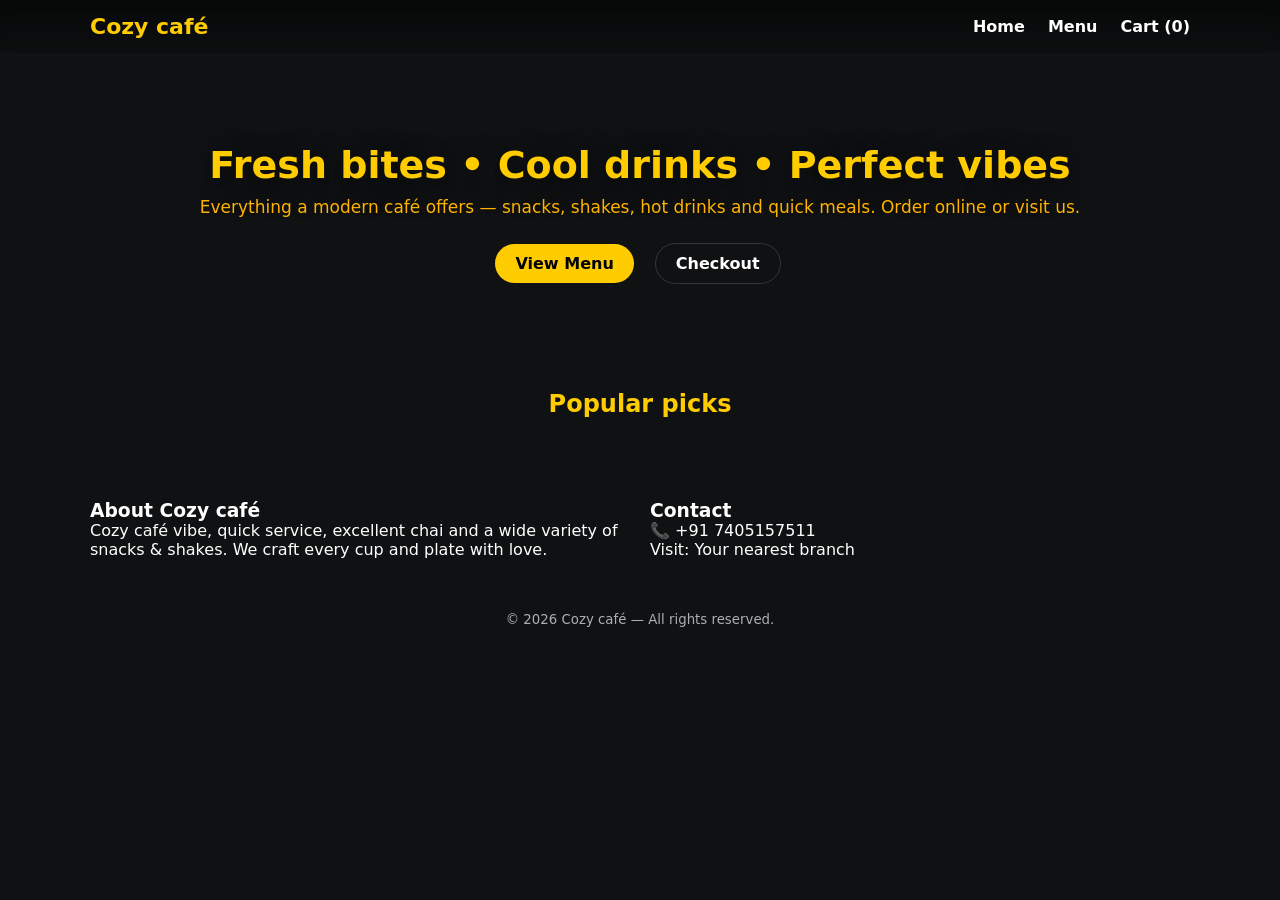
<file: index.html>
<!DOCTYPE html>
<html lang="en">
<head>
  <meta charset="utf-8" />
  <meta name="viewport" content="width=device-width,initial-scale=1" />
  <title>Cozy café — Home</title>
  <link rel="stylesheet" href="./style.css" />
  <script src="script.js"></script>

</head>
<body>
  <header class="site-header">
    <div class="container header-row">
      <a class="brand" href="./index.html">Cozy café</a>
      <nav class="nav">
        <a href="./index.html">Home</a>
        <a href="./menu.html">Menu</a>
        <a href="./checkout.html" class="cart-link">Cart (<span id="cart-count">0</span>)</a>
      </nav>
      <button class="mobile-toggle" aria-label="toggle menu">☰</button>
      <!-- <button onclick="addToCart(`${item.id}`)" class="add-btn">Add to Cart</button> -->

    </div>
  </header>

  <main>
    <section class="hero">
      <div class="container hero-inner">
        <h1>Fresh bites • Cool drinks • Perfect vibes</h1>
        <p class="lead">Everything a modern café offers — snacks, shakes, hot drinks and quick meals. Order online or visit us.</p>
        <div class="hero-ctas">
          <a class="btn" href="./menu.html">View Menu</a>
          <a class="btn btn-ghost" href="./checkout.html">Checkout</a>
        </div>
      </div>
    </section>

    <section class="container section">
      <h2 class="section-title">Popular picks</h2>
      <div id="featured-grid" class="card-grid"></div>
    </section>

    <section class="container section small">
      <div class="two-col">
        <div>
          <h3>About Cozy café</h3>
          <p>Cozy café vibe, quick service, excellent chai and a wide variety of snacks & shakes. We craft every cup and plate with love.</p>
        </div>
        <div>
          <h3>Contact</h3>
          <p>📞 +91 7405157511</p>
          <p>Visit: Your nearest branch</p>
        </div>
      </div>
    </section>
  </main>

  <footer class="site-footer">
    <div class="container">
      <small>© <span id="year"></span> Cozy café — All rights reserved.</small>
    </div>
  </footer>

  <script src="script.js"></script>
  <script>
    // small init for index page
    document.getElementById('year').textContent = new Date().getFullYear();
  </script>
</body>
</html>
</file>
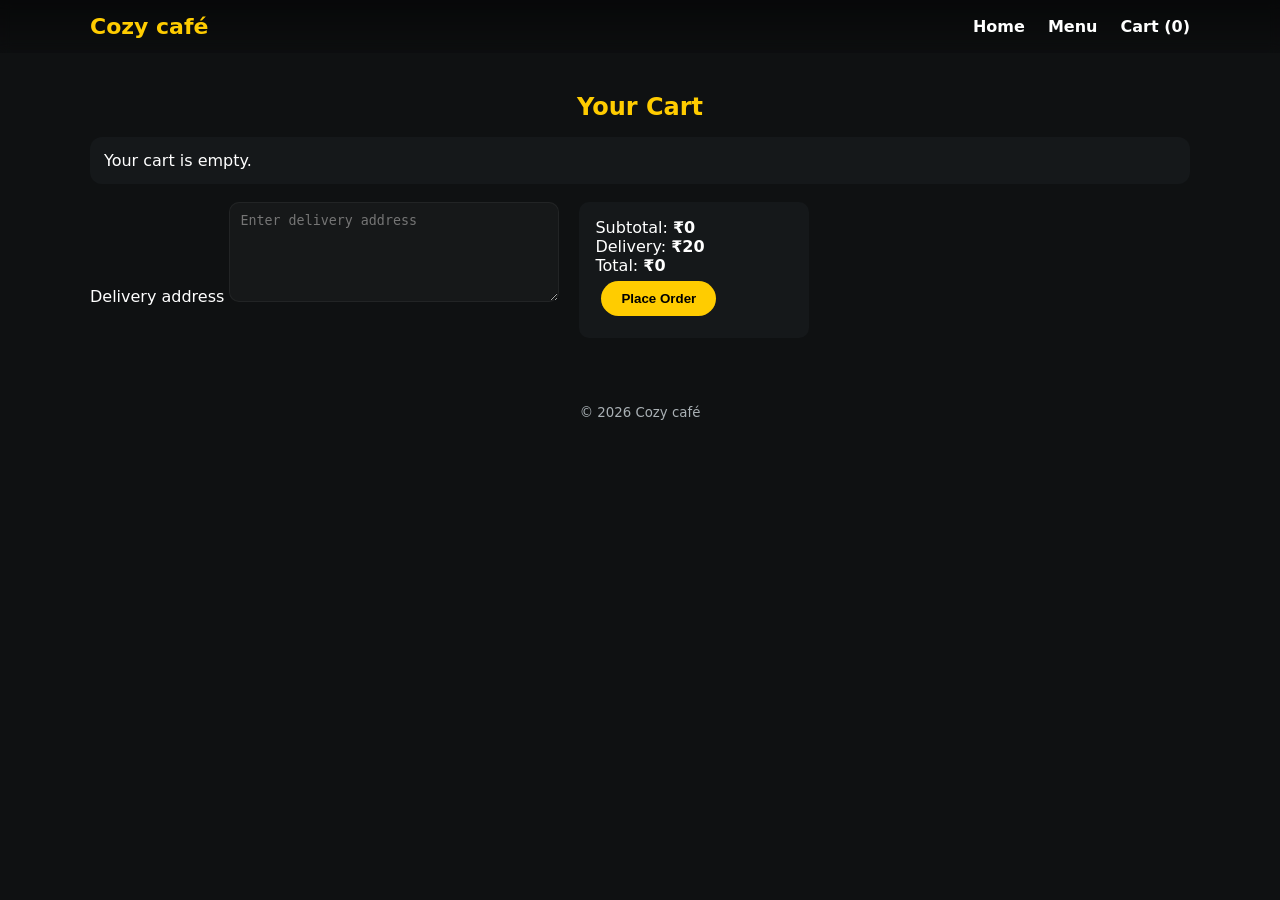
<file: checkout.html>
<!DOCTYPE html>
<html lang="en">
<head>
  <meta charset="utf-8" />
  <meta name="viewport" content="width=device-width,initial-scale=1" />
  <title>Cozy café — Checkout</title>
  <link rel="stylesheet" href="./style.css" />
</head>
<body>
  <header class="site-header">
    <div class="container header-row">
      <a class="brand" href="index.html">Cozy café</a>
      <nav class="nav">
        <a href="index.html">Home</a>
        <a href="menu.html">Menu</a>
        <a href="checkout.html" class="cart-link">Cart (<span id="cart-count">0</span>)</a>
      </nav>
      <button class="mobile-toggle" aria-label="toggle menu">☰</button>
    </div>
  </header>

  <main>
    <section class="container section checkout-section">
      <h2 class="section-title">Your Cart</h2>
      <div id="cart-container" class="cart-container">
        <!-- cart items will be rendered here -->
      </div>

      <div class="checkout-summary">
        <div class="address-block">
          <label for="address">Delivery address</label>
          <textarea id="address" placeholder="Enter delivery address"></textarea>
        </div>
        <div class="summary-block">
          <p>Subtotal: <strong id="subtotal">₹0</strong></p>
          <p>Delivery: <strong id="delivery">₹20</strong></p>
          <p>Total: <strong id="total">₹0</strong></p>
          <button id="place-order" class="btn">Place Order</button>
        </div>
      </div>
    </section>
  </main>

  <footer class="site-footer">
    <div class="container">
      <small>© <span id="year3"></span> Cozy café</small>
    </div>
  </footer>

  <script src="./script.js"></script>
  <script>
    document.getElementById('year3').textContent = new Date().getFullYear();
  </script>
</body>
</html>
</file>
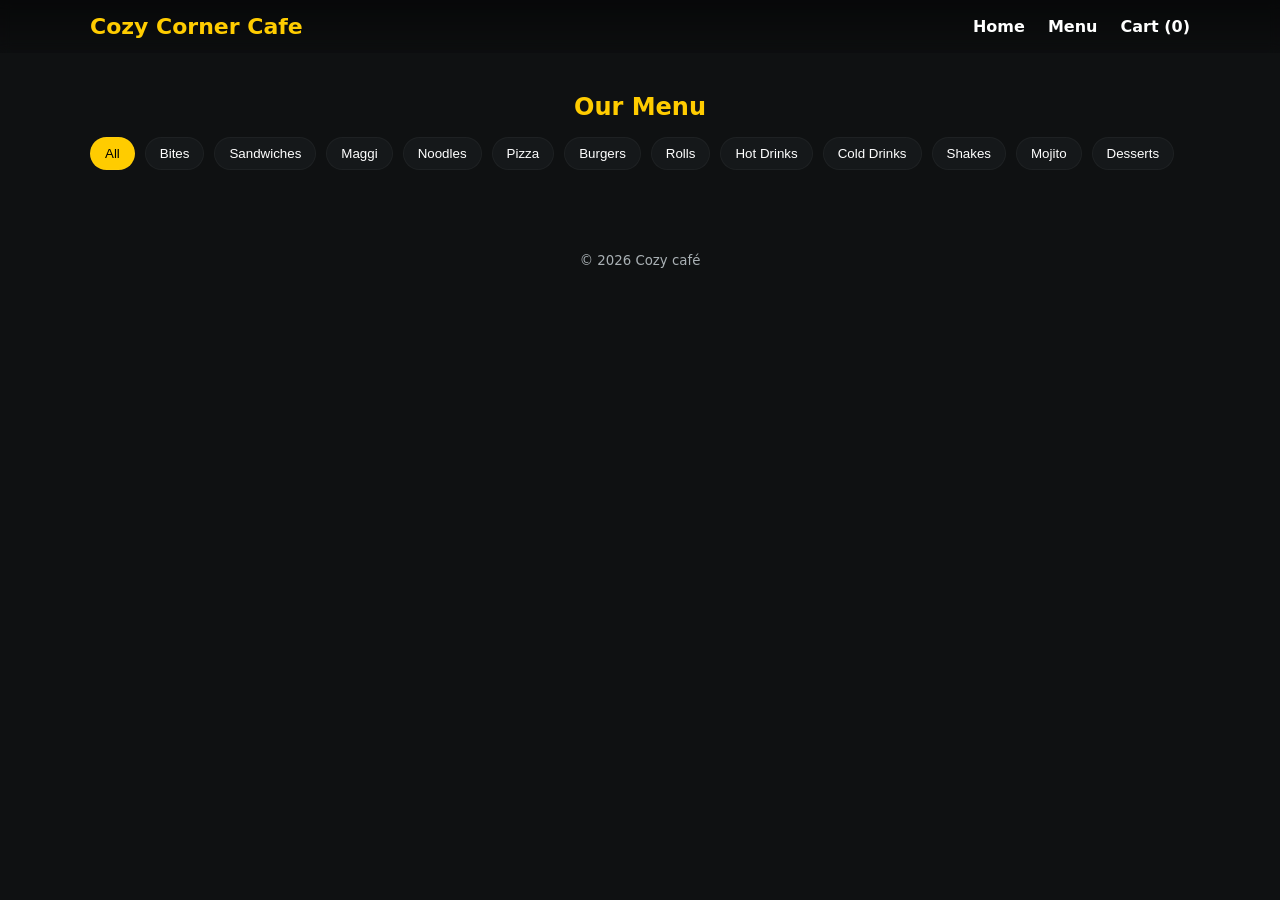
<file: menu.html>
<!DOCTYPE html>
<html lang="en">
<head>
  <meta charset="utf-8" />
  <meta name="viewport" content="width=device-width,initial-scale=1" />
  <title>Cozy café — Menu</title>
  <link rel="stylesheet" href="./style.css" />
</head>
<body>
  <header class="site-header">
    <div class="container header-row">
      <a class="brand" href="index.html">Cozy Corner Cafe</a>
      <nav class="nav">
        <a href="index.html">Home</a>
        <a href="menu.html">Menu</a>
        <a href="checkout.html" class="cart-link">Cart (<span id="cart-count">0</span>)</a>
      </nav>
      <button class="mobile-toggle" aria-label="toggle menu">☰</button>
    </div>
  </header>

  <main>
    <section class="container section">
      <h2 class="section-title">Our Menu</h2>

      <div class="filters" id="filters">
        <button data-filter="all" class="filter active">All</button>
        <button data-filter="bites" class="filter">Bites</button>
        <button data-filter="sandwich" class="filter">Sandwiches</button>
        <button data-filter="maggi" class="filter">Maggi</button>
        <button data-filter="Noodles" class="filter">Noodles</button>
        <button data-filter="pizza" class="filter">Pizza</button>
        <button data-filter="burger" class="filter">Burgers</button>
        <button data-filter="roll" class="filter">Rolls</button>
        <button data-filter="hot" class="filter">Hot Drinks</button>
        <button data-filter="cold" class="filter">Cold Drinks</button>
        <button data-filter="shake" class="filter">Shakes</button>
        <button data-filter="mojito" class="filter">Mojito</button>
        <button data-filter="dessert" class="filter">Desserts</button>
      </div>

      <div id="product-grid" class="card-grid"></div>
    </section>
  </main>

  <footer class="site-footer">
    <div class="container">
      <small>© <span id="year2"></span> Cozy café</small>
    </div>
  </footer>

  <script src="./script.js"></script>
  <script>document.getElementById('year2').textContent = new Date().getFullYear();</script>
</body>
</html>
</file>
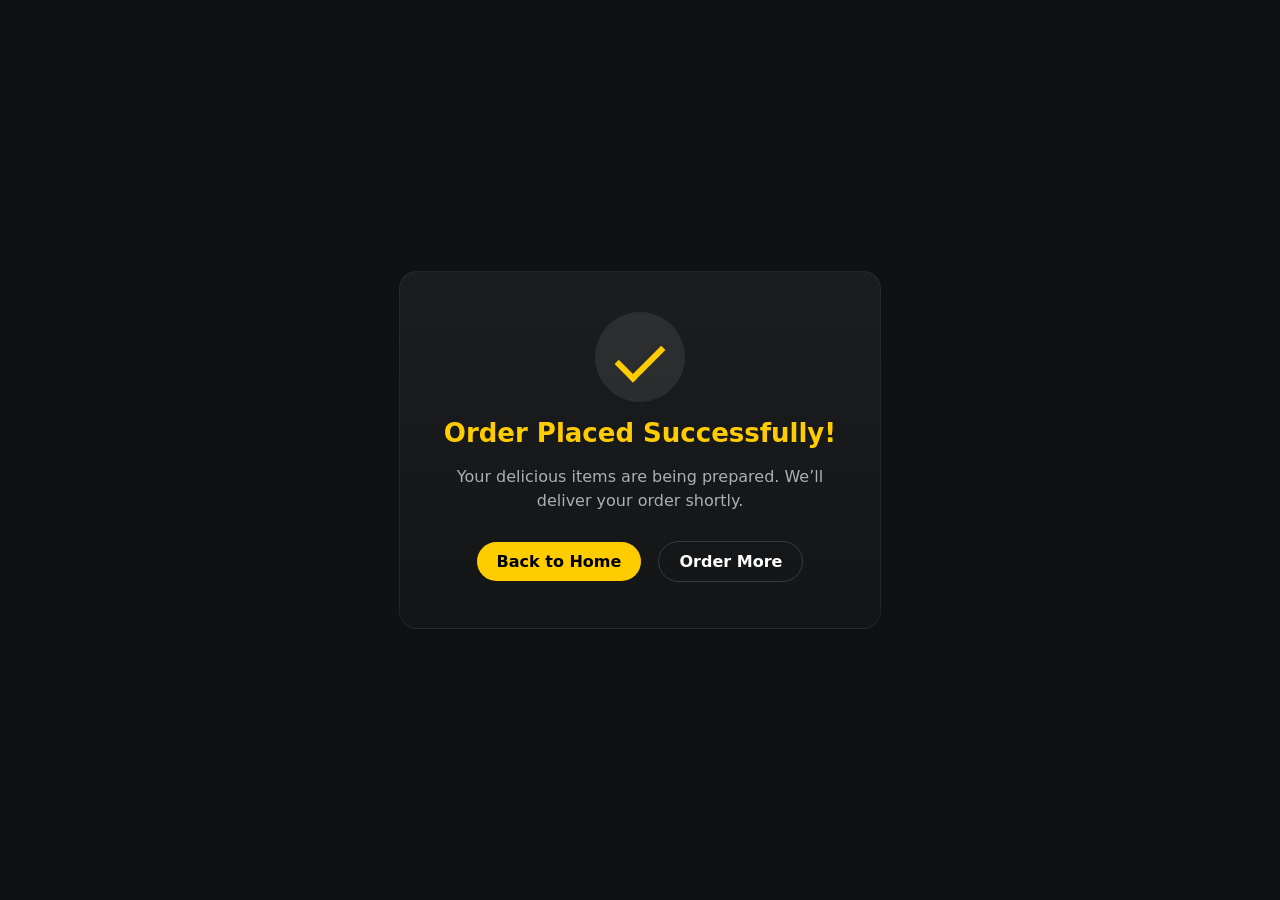
<file: success.html>
<!DOCTYPE html>
<html lang="en">
<head>
  <meta charset="utf-8" />
  <meta name="viewport" content="width=device-width,initial-scale=1" />
  <title>Order Successful — Cozy café</title>
  <link rel="stylesheet" href="success.css" />
</head>
<body>

  <div class="success-wrapper">
    <div class="success-card">
      <div class="icon-container">
        <div class="checkmark"></div>
      </div>

      <h1>Order Placed Successfully!</h1>
      <p>Your delicious items are being prepared.  
         We’ll deliver your order shortly.</p>

      <a href="index.html" class="btn">Back to Home</a>
      <a href="menu.html" class="btn btn-ghost">Order More</a>
    </div>
  </div>

</body>
</html>
</file>
<file: style.css>
/* =========================================================
   BASIC VARIABLES & RESET
   ========================================================= */
:root{
  --bg:#0f1112;
  --card:#15181a;
  --muted:#a9b0b4;
  --accent:#ffcc00;
  --glass: rgba(255,255,255,0.03);
  --gap:18px;

  /* new smooth color palette */
  --accent-dark:#e5b700;
  --text-light:#e6e6e6;
  --shadow:0 8px 30px rgba(0,0,0,0.5);
}

*{ box-sizing:border-box; margin:0; padding:0 }
html,body{
  height:100%;
  font-family:Inter, Poppins, system-ui;
  background:var(--bg);
  color:#fff;
  -webkit-font-smoothing:antialiased;
}

.container{
  max-width:1100px;
  margin:0 auto;
  padding:0 18px;
}

/* =========================================================
   HEADER
   ========================================================= */
.site-header{
  position:sticky;
  top:0; z-index:1000;
  backdrop-filter: blur(6px);
  background:linear-gradient(180deg, rgba(0,0,0,0.5), rgba(0,0,0,0.15));
  transition:0.4s ease;
}

.header-row{
  display:flex;
  align-items:center;
  justify-content:space-between;
  gap:12px;
  padding:14px 0;
}

.brand{
  font-size:22px;
  font-weight:700;
  text-decoration:none;
  color:var(--accent);
}

.nav a{
  color:#fff;
  margin-left:18px;
  text-decoration:none;
  font-weight:600;
  transition:0.25s;
}

.nav a:hover{ color:var(--accent) }

.mobile-toggle{
  display:none;
  font-size:20px;
  background:none;
  border:0;
  color:#fff;
}

/* =========================================================
   HERO SECTION
   ========================================================= */
.hero{
  padding:90px 0 60px;
  text-align:center;
  background-image:url('https://images.unsplash.com/photo-1541167760496-1628856ab772');
  background-size:cover;
  background-position:center;
  animation:fadein 1.2s ease;
}

@keyframes fadein{
  from{opacity:0; transform:translateY(20px)}
  to{opacity:1; transform:translateY(0)}
}

.hero-inner h1{
  font-size:38px;
  margin-bottom:10px;
  color:var(--accent);
  text-shadow:var(--shadow);
}

.lead{
  color:rgb(255, 179, 0);
  font-size:17px;
  margin-bottom:20px;
}



.hero-ctas .btn{ margin-right:10px }

/* =========================================================
   SECTIONS & GRIDS
   ========================================================= */
.section{
  padding:40px 0;
}

.section.small{
  padding:26px 0;
}

.section-title{
  font-size:24px;
  color:var(--accent);
  margin-bottom:16px;
  text-align:center;
}

.card-grid{
  display:grid;
  grid-template-columns: repeat(auto-fit, minmax(230px,1fr));
  gap:20px;
}

/* =========================================================
   PRODUCT CARD
   ========================================================= */
.card{
  background:linear-gradient(180deg, rgba(255,255,255,0.02), rgba(255,255,255,0));
  border:1px solid rgba(255,255,255,0.05);
  border-radius:14px;
  padding:14px;
  transition:transform .22s ease, box-shadow .22s ease;
}

.card:hover{
  transform:translateY(-8px);
  box-shadow:0 15px 35px rgba(0,0,0,0.6);
}

.card img{
  width:100%;
  height:160px;
  object-fit:cover;
  border-radius:10px;
}

.card h3{
  font-size:18px;
  margin:10px 0 6px;
}

.card p{
  color:var(--muted);
  font-size:15px;
}

.card-row{
  margin-top:10px;
  display:flex;
  justify-content:space-between;
  align-items:center;
}

/* =========================================================
   BUTTONS
   ========================================================= */
.btn{
  padding:9px 16px;
  border-radius:999px;
  background:var(--accent);
  color:#000;
  text-decoration:none;
  font-weight:700;
  cursor:pointer;
  border:0;
  transition:0.25s ease;
}

.btn:hover{ background:var(--accent-dark) }

.btn-ghost{
  background:transparent;
  border:1px solid rgba(255,255,255,0.1);
  color:#fff;
}

.remove-btn{
   padding:8px 14px;
  background:var(--card);
  border-radius:999px;
  border:1px solid rgba(255,255,255,0.04);
  cursor:pointer;
  color: white;
}

.remove-btn:hover{
   background:var(--accent);
  color:#000000;
}

.plus-btn{
     padding:4px 7px;
  background:var(--card);
  border-radius:999px;
  border:1px solid rgba(255,255,255,0.04);
  cursor:pointer;
  color: white;
}

.plus-btn:hover{
    background:var(--accent);
  color:#000000;
}

.minus-btn{
       padding:4px 7px;
  background:var(--card);
  border-radius:999px;
  border:1px solid rgba(255,255,255,0.04);
  cursor:pointer;
  color: white;
}

.minus-btn:hover{
  background:var(--accent);
  color:#000000;
}

/* =========================================================
   FILTERS
   ========================================================= */
.filters{
  display:flex;
  flex-wrap:wrap;
  gap:10px;
  margin-bottom:16px;  
}

.filter{
  padding:8px 14px;
  background:var(--card);
  border-radius:999px;
  border:1px solid rgba(255,255,255,0.04);
  cursor:pointer;
  color: white;
}

.filter.active{
  background:var(--accent);
  color:#000000;

}

.add-btn {
  padding:8px 14px;
  background:var(--card);
  border-radius:999px;
  border:1px solid rgba(255,255,255,0.04);
  cursor:pointer;
  color: white;
}

.add-btn:hover{
   background:var(--accent);
  color:#000000;

}

.add-btn.active {
  background:var(--accent);
  color:#000000;
}

/* =========================================================
   CART + CHECKOUT
   ========================================================= */
.cart-container{
  background:var(--card);
  border-radius:12px;
  padding:14px;
}

.cart-item{
  display:flex;
  align-items:center;
  gap:12px;
  padding:12px 0;
  border-bottom:1px dashed rgba(255,255,255,0.05);
}

.cart-item img{
  width:80px;
  height:80px;
  border-radius:10px;
  object-fit:cover;
}

.qty-control{
  display:flex;
  align-items:center;
  gap:6px;
}

.qty-control button{
  padding:6px 10px;
  border-radius:7px;
  background:rgba(255,255,255,0.07);
  border:0;
  color:#fff;
  cursor:pointer;
}

/* checkout layout */
.checkout-summary{
  display:flex;
  gap:20px;
  margin-top:18px;
}

.address-block textarea{
  width:330px;
  min-height:100px;
  background:var(--glass);
  border:1px solid rgba(255,255,255,0.05);
  color:#fff;
  border-radius:10px;
  padding:10px;
}

.summary-block{
  background:var(--card);
  padding:16px;
  border-radius:10px;
  min-width:230px;
}

/* =========================================================
   TWO-COL & FOOTER
   ========================================================= */
.two-col{
  display:grid;
  grid-template-columns:1fr 1fr;
  gap:20px;
}

.site-footer{
  padding:24px 0;
  text-align:center;
  color:var(--muted);
}

/* =========================================================
   RESPONSIVE
   ========================================================= */
@media (max-width:900px){
  .nav{ display:none }
  .mobile-toggle{ display:block }
  
  .hero-inner h1{ font-size:30px }

  .checkout-summary{
    flex-direction:column;
  }

  .two-col{ grid-template-columns:1fr }
}

@media (max-width:500px){
  .hero-inner h1{ font-size:24px }
  .card img{ height:130px }
}

/* ========== SUCCESS PAGE THEME ========== */


/* wrapper */
.success-wrapper{
  padding:20px;
  text-align:center;
}

/* card */
.success-card{
  background:linear-gradient(180deg, rgba(255,255,255,0.05), rgba(255,255,255,0.02));
  padding:40px 30px;
  border-radius:18px;
  border:1px solid rgba(255,255,255,0.06);
  max-width:420px;
  margin:auto;
  animation:fadeUp 0.9s ease;
}

@keyframes fadeUp{
  from {opacity:0; transform:translateY(20px);}
  to {opacity:1; transform:translateY(0);}
}

/* checkmark icon */
.icon-container{
  width:90px;
  height:90px;
  margin:0 auto 16px;
  border-radius:50%;
  background:rgba(255,255,255,0.08);
  display:flex;
  justify-content:center;
  align-items:center;
  animation:popIn 0.7s ease;
}

@keyframes popIn{
  0% {transform:scale(0); opacity:0;}
  100% {transform:scale(1); opacity:1;}
}

.checkmark{
  width:40px;
  height:20px;
  border-left:6px solid var(--accent);
  border-bottom:6px solid var(--accent);
  transform:rotate(-45deg);
}

/* text */
.success-card h1{
  margin-top:10px;
  font-size:26px;
  color:var(--accent);
}

.success-card p{
  color:var(--muted);
  margin-bottom:22px;
  line-height:1.5;
}

/* buttons */
.btn{
  display:inline-block;
  margin:6px;
  background:var(--accent);
  color:#000;
  padding:10px 20px;
  border-radius:999px;
  text-decoration:none;
  font-weight:700;
  transition:0.25s;
}

.btn:hover{ background:var(--accent-dark) }

.btn-ghost{
  background:transparent;
  border:1px solid rgba(255,255,255,0.15);
  color:#fff;
}
</file>
<file: success.css>
/* ========== SUCCESS PAGE THEME ========== */
:root{
  --bg:#0f1112;
  --card:#15181a;
  --muted:#a9b0b4;
  --accent:#ffcc00;
  --accent-dark:#e5b700;
}

/* page layout */
body{
  margin:0;
  font-family:Inter, Poppins, system-ui;
  background:var(--bg);
  color:#fff;
  display:flex;
  justify-content:center;
  align-items:center;
  min-height:100vh;
}

/* wrapper */
.success-wrapper{
  padding:20px;
  text-align:center;
}

/* card */
.success-card{
  background:linear-gradient(180deg, rgba(255,255,255,0.05), rgba(255,255,255,0.02));
  padding:40px 30px;
  border-radius:18px;
  border:1px solid rgba(255,255,255,0.06);
  max-width:420px;
  margin:auto;
  animation:fadeUp 0.9s ease;
}

@keyframes fadeUp{
  from {opacity:0; transform:translateY(20px);}
  to {opacity:1; transform:translateY(0);}
}

/* checkmark icon */
.icon-container{
  width:90px;
  height:90px;
  margin:0 auto 16px;
  border-radius:50%;
  background:rgba(255,255,255,0.08);
  display:flex;
  justify-content:center;
  align-items:center;
  animation:popIn 0.7s ease;
}

@keyframes popIn{
  0% {transform:scale(0); opacity:0;}
  100% {transform:scale(1); opacity:1;}
}

.checkmark{
  width:40px;
  height:20px;
  border-left:6px solid var(--accent);
  border-bottom:6px solid var(--accent);
  transform:rotate(-45deg);
}

/* text */
.success-card h1{
  margin-top:10px;
  font-size:26px;
  color:var(--accent);
}

.success-card p{
  color:var(--muted);
  margin-bottom:22px;
  line-height:1.5;
}

/* buttons */
.btn{
  display:inline-block;
  margin:6px;
  background:var(--accent);
  color:#000;
  padding:10px 20px;
  border-radius:999px;
  text-decoration:none;
  font-weight:700;
  transition:0.25s;
}

.btn:hover{ background:var(--accent-dark) }

.btn-ghost{
  background:transparent;
  border:1px solid rgba(255,255,255,0.15);
  color:#fff;
}
</file>
